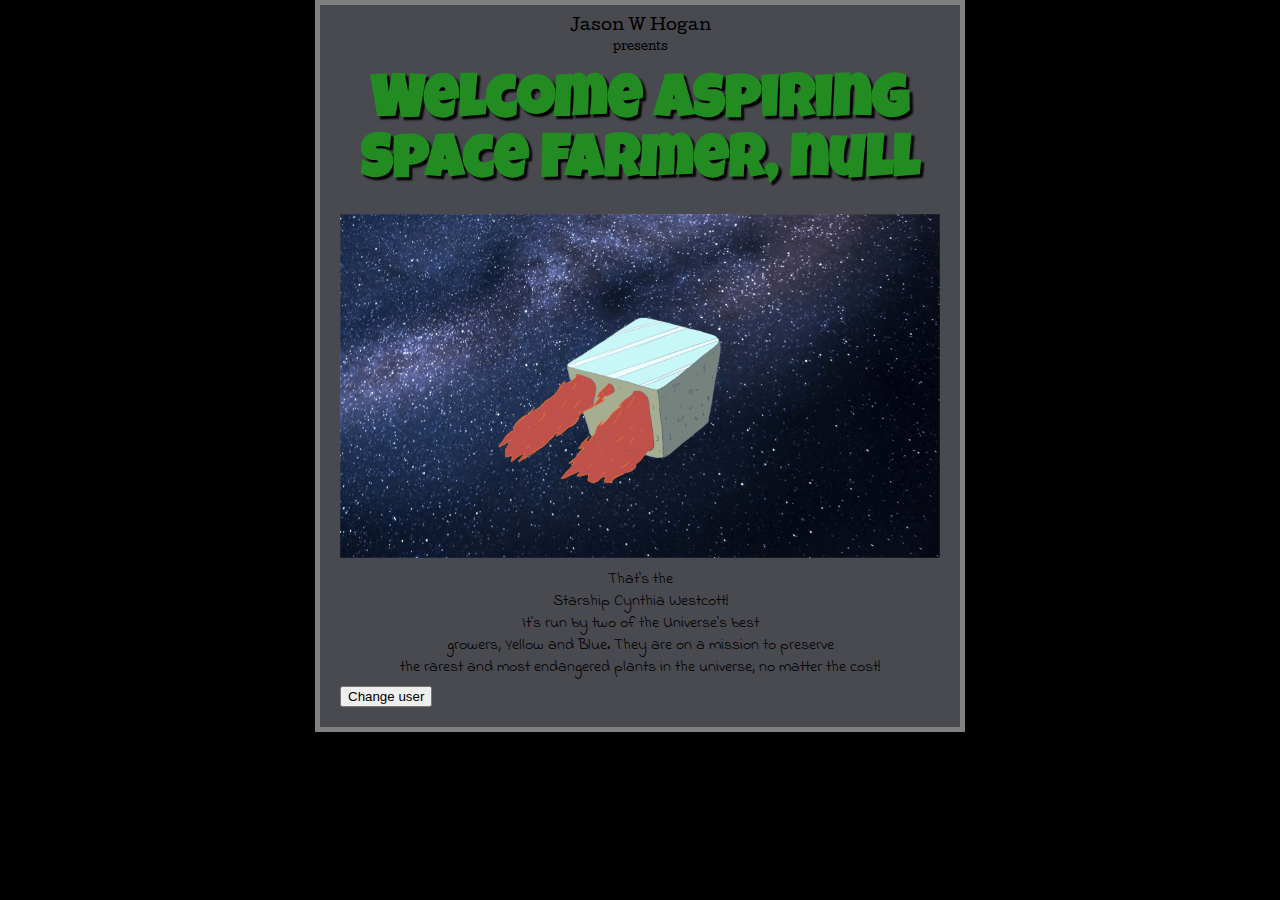
<file: index.html>
﻿<!DOCTYPE html>

<html lang="en" xmlns="http://www.w3.org/1999/xhtml">
<head>
    <meta charset="utf-8" />
    <title>Space Farmers</title>
    <link href="styles/style.css" rel="stylesheet" type="text/css" />
    <link href="https://fonts.googleapis.com/css?family=Cutive|Indie+Flower|Luckiest+Guy" rel="stylesheet">
</head>
<body>
    <p class="intro-txt">Jason W Hogan</p> 
    <p class="intro-txt2">presents</p>
    <h1>Space Farmers</h1>
    <img src="images/shaceship-cynthia-westcott-space01.png" alt="Spaceship Cynthia Westcott flying through space." />
    <p>That's the</p>
    <p>Starship Cynthia Westcott!</p>
    <p>It's run by two of the Universe's best</p>
    <p>growers, Yellow and Blue. They are on a mission to preserve</p>
    <p>the rarest and most endangered plants in the universe, no matter the cost!</p>

    <button>Change user</button>
    <script src="scripts/main.js"></script>
</body>
</html>
</file>
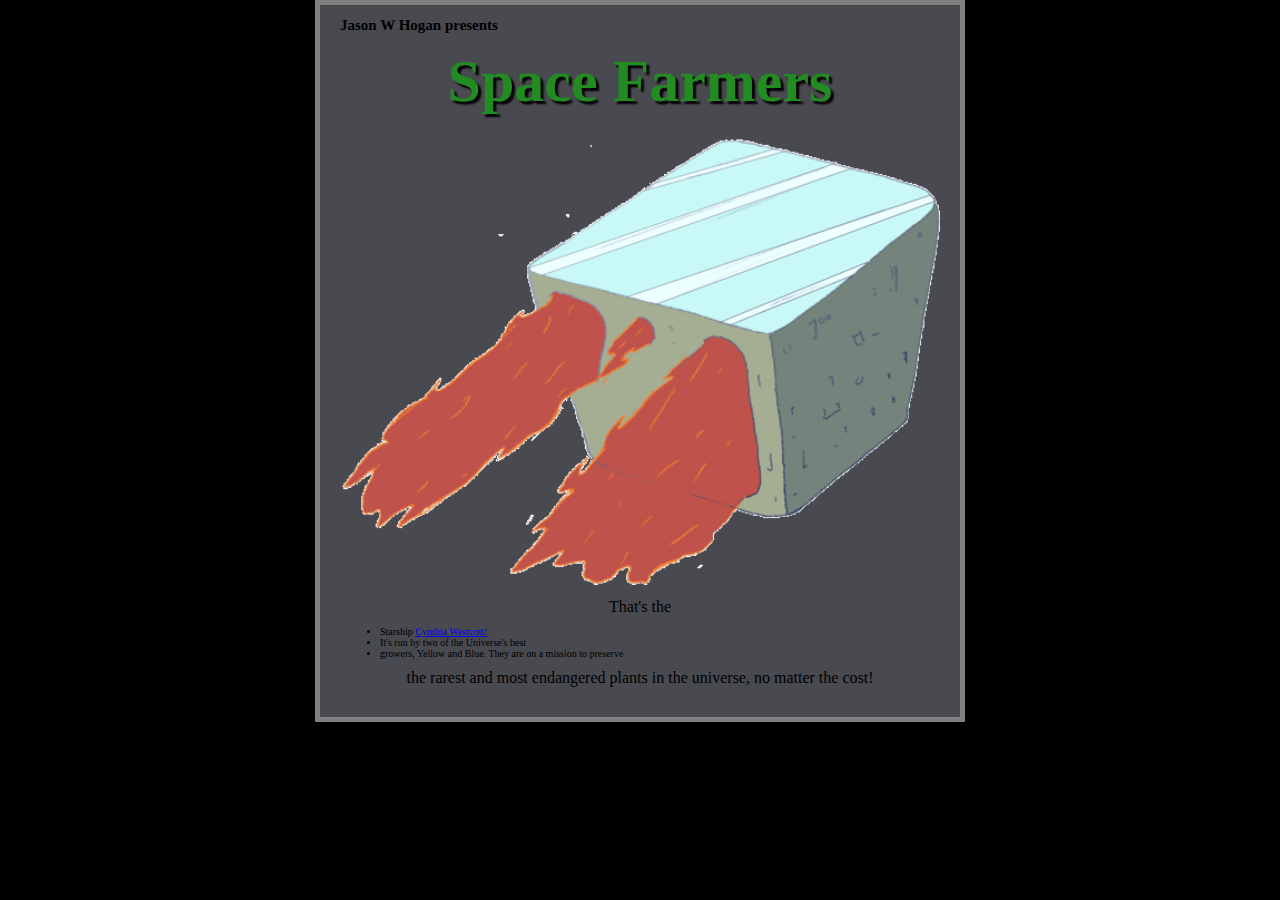
<file: space-farmers-web-site/index_test.html>
﻿<!DOCTYPE html>

<html lang="en" xmlns="http://www.w3.org/1999/xhtml">
<head>
    <meta charset="utf-8" />
    <title>Space Farmers</title>
    <link href="styles/style.css" rel="stylesheet" type="text/css" />
</head>
<body>
    <h2>Jason W Hogan presents</h2>
    <h1>Space Farmers</h1>
    <img src="images/starship-cynthia-westcott.png" alt="Spaceship Cynthia Westcott flying through space." />
    <p>That's the</p>
        
    <ul>
        <li>Starship <a href="https://en.wikipedia.org/wiki/Cynthia_Westcott">Cynthia Westcott!</a></li>
        <li>It's run by two of the Universe's best</li>
        <li> growers, Yellow and Blue. They are on a mission to preserve</li>
    </ul>

       <p> the rarest and most endangered plants in the universe, no matter the cost!</p>
</body>
</html>
</file>
<file: styles/style.css>
﻿html {
    background-color: black;
    font-size: 10px; /* px means 'pixels': the base font size is now 10 pixels high  */
    }

h1 {
    margin: 0;
    padding: 0px 0 20px;
    text-shadow: 3px 3px 2px black;
    color: forestgreen;
    font-size: 60px;
    text-align: center;
    font-family: 'Luckiest Guy', cursive;
}

.intro-txt {
    margin: 10 auto 0;
    padding: 0;
    font-size: 16px;
    text-align: center;
    font-family: 'Cutive', serif;
}

.intro-txt2 {
    margin: 0 auto 25px;
    padding: 0px auto 50px;
    font-size: 11px;
    text-align: center;
    font-family: 'Cutive', serif;
}

p {
    font-size: 16px;
    line-height: 6px;
    letter-spacing: inherit;
    text-align: center;
    font-family: 'Indie Flower', cursive;
}

body {
    width: 600px;
    margin: 0 auto;
    background-color: rgba(73, 73, 80, 1);
    padding: 0 20px 20px 20px;
    border: 5px solid grey;
}

img {
    width: 600px;
}
</file>
<file: space-farmers-web-site/styles/style.css>
﻿html {
    background-color: black;
    font-size: 10px; /* px means 'pixels': the base font size is now 10 pixels high  */
    }

h1 {
    margin: 0;
    padding: 0px 0 20px;
    text-shadow: 3px 3px 2px black;
    color: forestgreen;
    font-size: 60px;
    text-align: center;
    font-family: 'Luckiest Guy', cursive;
}

.intro-txt {
    margin: 10 auto 0;
    padding: 0;
    font-size: 16px;
    text-align: center;
    font-family: 'Cutive', serif;
}

.intro-txt2 {
    margin: 0 auto 25px;
    padding: 0px auto 50px;
    font-size: 11px;
    text-align: center;
    font-family: 'Cutive', serif;
}

p {
    font-size: 16px;
    line-height: 6px;
    letter-spacing: inherit;
    text-align: center;
    font-family: 'Indie Flower', cursive;
}

body {
    width: 600px;
    margin: 0 auto;
    background-color: rgba(73, 73, 80, 1);
    padding: 0 20px 20px 20px;
    border: 5px solid grey;
}

img {
    width: 600px;
}
</file>
